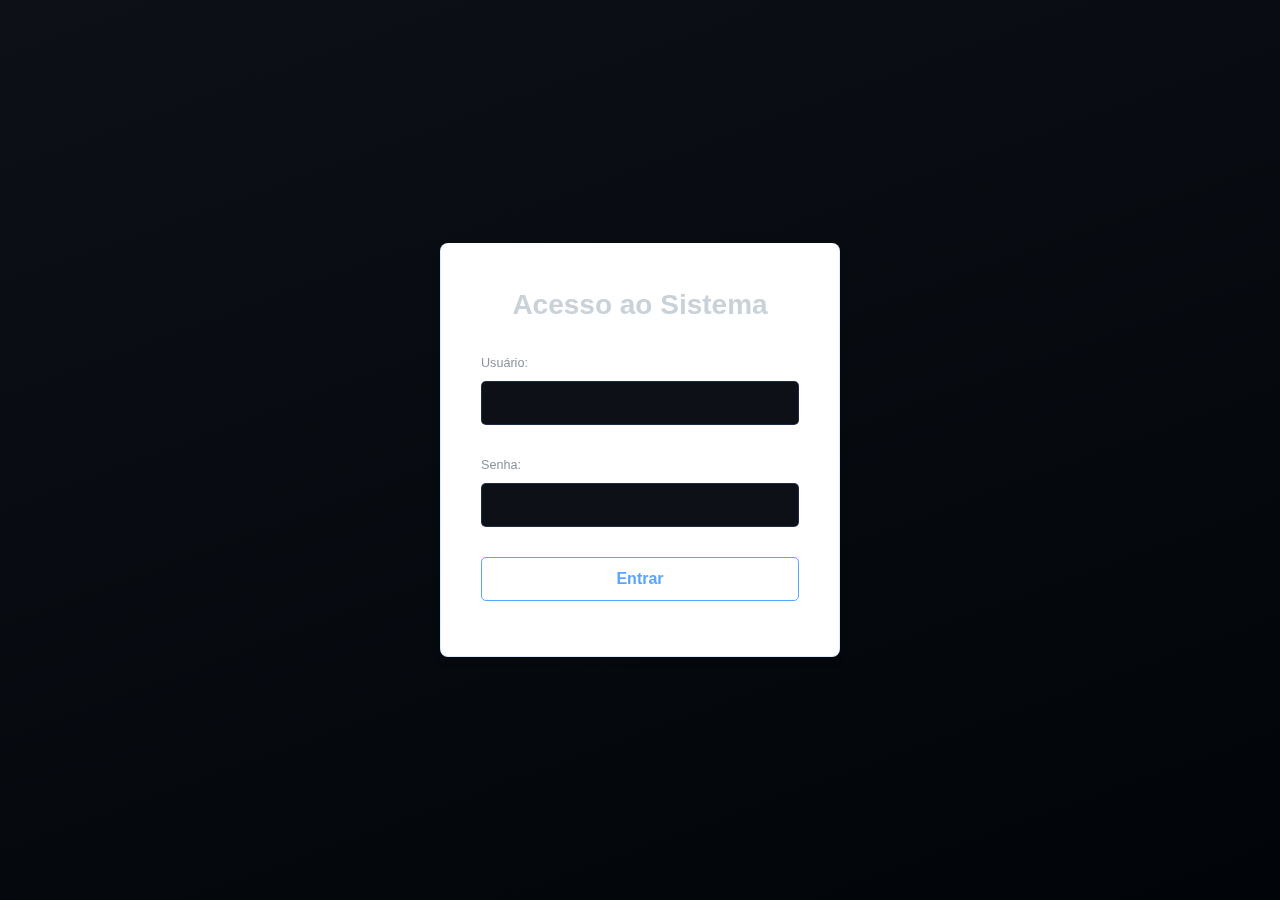
<file: login.html>
<!DOCTYPE html>
<html lang="pt-BR">
<head>
    <meta charset="UTF-8">
    <meta name="viewport" content="width=device-width, initial-scale=1.0">
    <title>Login - Sistema de Controle Integrado</title>
    <link rel="stylesheet" href="style.css">
    <style>
        body.login-body {
            display: flex;
            justify-content: center;
            align-items: center;
            height: 100vh;
            background-color: var(--cor-fundo);
        }
        .login-container {
            padding: 40px;
            background: white;
            box-shadow: 0 4px 8px rgba(0,0,0,0.1);
            border-radius: 8px;
            text-align: center;
            width: 100%;
            max-width: 400px;
            border-top: 4px solid var(--cor-primaria);
        }
        .login-container h1 {
            color: var(--cor-primaria);
            margin-bottom: 25px;
        }
        .login-container .form-group {
            text-align: left;
            margin-bottom: 15px;
        }
        .login-container input[type="text"],
        .login-container input[type="password"] {
            width: 100%;
        }
        .login-container input[type="submit"] {
            width: 100%;
            padding: 12px;
        }
        #login-error {
            color: var(--cor-erro-texto);
            background-color: var(--cor-erro-fundo);
            border: 1px solid var(--cor-erro-borda);
            padding: 10px;
            border-radius: 5px;
            margin-top: 15px;
            display: none;
        }
    </style>
</head>
<body class="login-body">
    <div class="login-container">
        <h1>Acesso ao Sistema</h1>
        <form id="loginForm">
            <div class="form-group">
                <label for="username">Usuário:</label>
                <input type="text" id="username" name="username" required>
            </div>
            <div class="form-group">
                <label for="password">Senha:</label>
                <input type="password" id="password" name="password" required>
            </div>
            <div class="form-group">
                <input type="submit" value="Entrar">
            </div>
        </form>
        <div id="login-error">Usuário ou senha inválidos.</div>
    </div>
    <script src="login.js"></script>
</body>
</html>
</file>
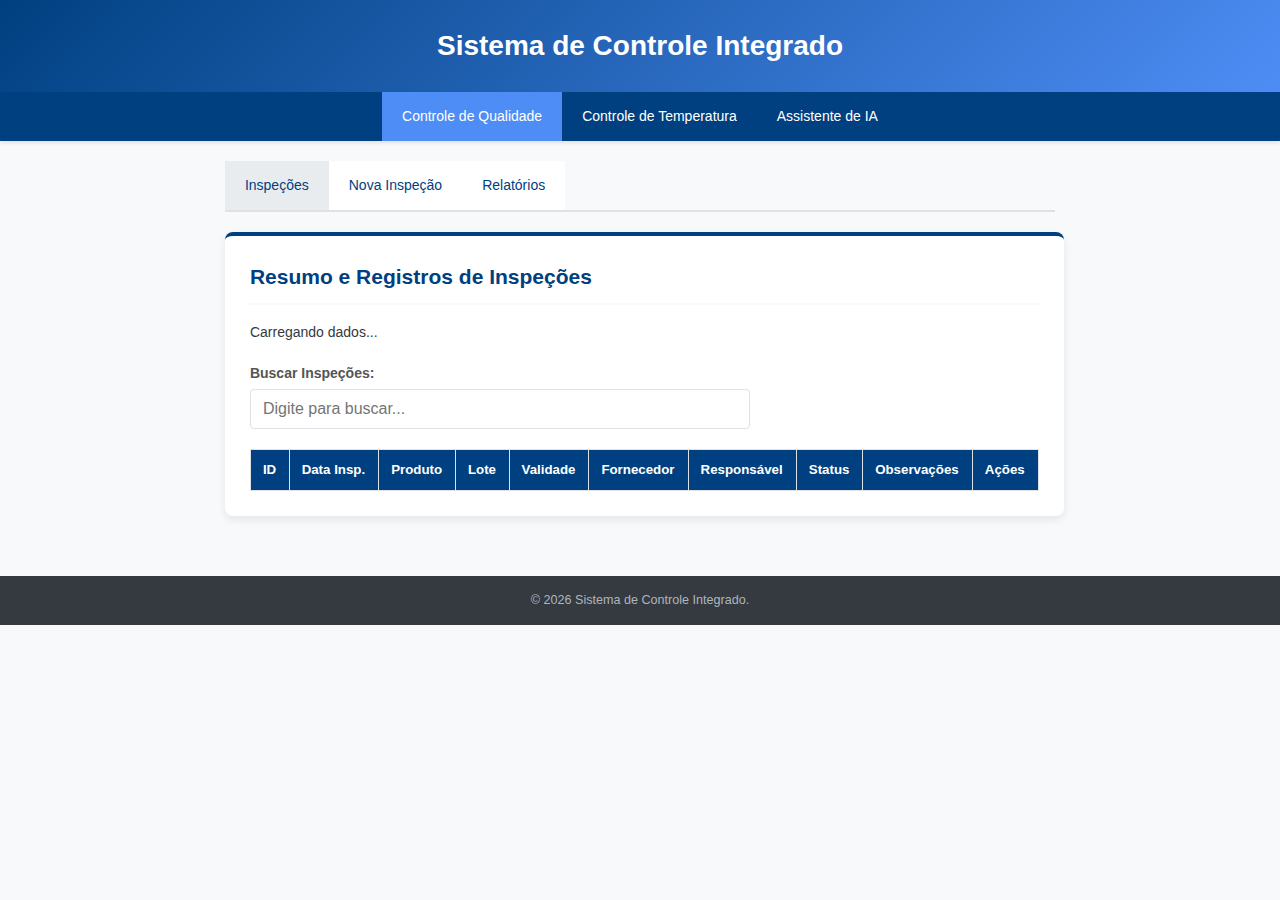
<file: sistema_integrado.html>
<!DOCTYPE html>
<html lang="pt-BR">
<head>
    <meta charset="UTF-8">
    <meta name="viewport" content="width=device-width, initial-scale=1.0">
    <title>Sistema de Controle Integrado</title>
    <style>
        /* CSS COMPLETO (QUALIDADE + TEMPERATURA) */
        :root {
            --cor-primaria: #004080; 
            --cor-secundaria: #4e8df5; 
            --cor-fundo: #f8f9fa;      
            --cor-texto: #343a40;      
            --cor-texto-claro: white;
            --cor-borda: #dee2e6;      
            --cor-sucesso: #28a745;   
            --cor-erro: #dc3545;       
            --cor-aviso: #ffc107;      
            --cor-info: #17a2b8;       
            --cor-ia: #8e44ad; /* Cor para a seção de IA */

            --cor-sucesso-fundo: #d4edda;
            --cor-sucesso-texto: #155724;
            --cor-sucesso-borda: #c3e6cb;
            --cor-erro-fundo: #f8d7da;
            --cor-erro-texto: #721c24;
            --cor-erro-borda: #f5c6cb;
            --cor-aviso-fundo: #fff3cd;
            --cor-aviso-texto: #856404;
            --cor-aviso-borda: #ffeeba;
        }

        body {
            font-family: 'Segoe UI', Tahoma, Geneva, Verdana, sans-serif;
            margin: 0;
            padding: 0;
            background-color: var(--cor-fundo);
            color: var(--cor-texto);
            font-size: 14px;
            line-height: 1.5;
        }

        header {
            background: linear-gradient(135deg, var(--cor-primaria), var(--cor-secundaria));
            color: var(--cor-texto-claro);
            padding: 25px 20px;
            text-align: center;
            box-shadow: 0 2px 4px rgba(0,0,0,0.1);
        }
        header h1 { margin: 0; font-size: 2em; }

        nav {
            display: flex;
            justify-content: center;
            background-color: var(--cor-primaria);
            box-shadow: 0 2px 4px rgba(0,0,0,0.1);
        }
        nav a {
            color: var(--cor-texto-claro);
            padding: 14px 20px;
            text-decoration: none;
            display: block;
            transition: background-color 0.3s ease;
            cursor: pointer;
        }
        nav a:hover, nav a.active {
            background-color: var(--cor-secundaria);
        }

        main {
            padding: 20px;
            display: flex;
            flex-direction: column;
            align-items: center;
            gap: 20px; 
        }

        .card {
            background: white;
            padding: 25px;
            margin: 0; 
            width: 95%;
            max-width: 1200px;
            box-shadow: 0 4px 8px rgba(0,0,0,0.08);
            border-radius: 8px;
            border-top: 4px solid var(--cor-primaria);
        }

        h2 {
            color: var(--cor-primaria);
            border-bottom: 2px solid var(--cor-fundo);
            padding-bottom: 10px;
            margin-top: 0;
        }
        h3 {
            color: var(--cor-secundaria);
            margin-top: 20px;
            margin-bottom: 10px;
        }

        table {
            width: 100%;
            border-collapse: collapse;
            margin-top: 20px;
            table-layout: auto;
            font-size: 0.95em; 
        }
        table, th, td {
            border: 1px solid var(--cor-borda);
            word-wrap: break-word;
        }
        th, td {
            padding: 10px 12px;
            text-align: left;
            vertical-align: top; 
        }
        th {
            background-color: var(--cor-primaria);
            color: var(--cor-texto-claro);
            font-weight: 600;
        }
        tr:nth-child(even) {
            background-color: #f8f9fa; 
        }
        
        .button, .add-button, .action-button {
            display: inline-block; padding: 10px 18px; margin: 5px; background-color: var(--cor-primaria); color: var(--cor-texto-claro);
            text-decoration: none; border-radius: 5px; text-align: center; border: none; cursor: pointer; font-size: 0.95em;
            transition: background-color 0.3s ease, box-shadow 0.3s ease; box-shadow: 0 2px 4px rgba(0,0,0,0.1);
        }
        .button:hover, .add-button:hover, .action-button:hover {
            background-color: var(--cor-secundaria); box-shadow: 0 4px 8px rgba(0,0,0,0.15);
        }
        .action-button.edit { background-color: var(--cor-aviso); color: #333; }
        .action-button.view { background-color: var(--cor-info); }
        .action-button.edit:hover { background-color: #e0a800; }
        .action-button.view:hover { background-color: #138496; }

        footer {
            background-color: #343a40; color: #adb5bd; text-align: center;
            padding: 15px; margin-top: 40px; font-size: 0.9em;
        }
        footer p { margin: 5px 0 0;}

        form {
            display: grid; grid-template-columns: repeat(auto-fit, minmax(250px, 1fr));
            gap: 15px 20px; width: 100%; margin: 20px auto 0; 
        }
        .form-group { display: flex; flex-direction: column; }
        .form-group.full-width { grid-column: 1 / -1; }
        label { margin-bottom: 5px; font-weight: 600; color: #555; }
        input, select, textarea {
            padding: 10px 12px; border: 1px solid var(--cor-borda); border-radius: 4px;
            font-size: 1rem; box-sizing: border-box; width: 100%; transition: border-color 0.3s ease;
        }
        input:focus, select:focus, textarea:focus {
            border-color: var(--cor-secundaria); outline: none; box-shadow: 0 0 0 2px rgba(78, 141, 245, 0.25);
        }
        input[type="submit"], .button.primary {
            background-color: var(--cor-primaria); color: var(--cor-texto-claro); border: none; cursor: pointer;
            padding: 12px 20px; width: auto; justify-self: start; 
        }
        input[type="submit"]:hover, .button.primary:hover { background-color: var(--cor-secundaria); }
        input:read-only:disabled { background-color: #e9ecef; cursor: not-allowed; }
        input[type="submit"]:disabled, .button:disabled { background-color: #ccc; cursor: not-allowed; box-shadow: none; }

        #message-area-notifications {
            padding: 12px 18px; margin: 0 auto 20px auto; width: 95%; max-width: 1200px;
            text-align: center; border-radius: 5px; border: 1px solid transparent;
            box-sizing: border-box; font-weight: 500;
        }
        .message.success { background-color: var(--cor-sucesso-fundo); color: var(--cor-sucesso-texto); border-color: var(--cor-sucesso-borda); }
        .message.error { background-color: var(--cor-erro-fundo); color: var(--cor-erro-texto); border-color: var(--cor-erro-borda); }
        .message.info { background-color: #cfe2ff; color: #084298; border-color: #b6d4fe; }  

        .modal { display: none; position: fixed; z-index: 1000; left: 0; top: 0; width: 100%; height: 100%; overflow: auto; background-color: rgba(0,0,0,0.6); animation: fadeIn 0.3s ease-out; }
        .modal-content { background-color: #fefefe; margin: 5% auto; padding: 25px 30px; border: 1px solid #888; width: 85%; max-width: 750px; border-radius: 8px; position: relative; animation: slideIn 0.4s ease-out; }
        .close-button { color: #aaa; float: right; font-size: 32px; font-weight: bold; position: absolute; top: 10px; right: 20px; line-height: 1; }
        .close-button:hover, .close-button:focus { color: black; text-decoration: none; cursor: pointer; }
        
        /* Estilos específicos */
        #tabela-registros td:nth-child(8) { font-weight: bold; }
        #acaoCorretivaForm { grid-template-columns: 1fr; }
        #acaoCorretivaForm .form-group-grid-2 { display: grid; grid-template-columns: 1fr 1fr; gap: 15px 20px; }
        #relatorios-card { border-top-color: var(--cor-sucesso); } 
        .report-section { margin-bottom: 30px; padding: 15px; background-color: #fdfdfd; border: 1px solid #eee; border-radius: 5px; }
        .report-summary strong { color: var(--cor-primaria); }
        .report-table th { background-color: var(--cor-secundaria); }
        .overdue { color: var(--cor-erro); font-weight: bold; }

        /* Estilos para o Dashboard de Temperatura */
        #dashboard-card { border-top-color: var(--cor-aviso); }
        .dashboard-grid { display: grid; grid-template-columns: repeat(auto-fit, minmax(220px, 1fr)); gap: 15px; margin-top: 15px; }
        .dashboard-item { padding: 15px; border-radius: 5px; color: var(--cor-texto-claro); box-shadow: 0 2px 5px rgba(0,0,0,0.1); }
        .dashboard-item h4 { margin: 0 0 10px 0; font-size: 1.1em; border-bottom: 1px solid rgba(255,255,255,0.3); padding-bottom: 8px; }
        .dashboard-item p { margin: 4px 0; font-size: 1em; }
        .dashboard-item .temp-reading { font-size: 1.8em; font-weight: bold; text-align: right; }
        .dashboard-item .timestamp { font-size: 0.8em; opacity: 0.9; text-align: right; }
        .status-ok { background: linear-gradient(135deg, #2a9d8f, #264653); }
        .status-alerta { background: linear-gradient(135deg, #e76f51, #f4a261); animation: pulse 2s infinite; }
        .status-sem-dados { background: linear-gradient(135deg, #6c757d, #343a40); }
        @keyframes pulse {
            0% { box-shadow: 0 0 0 0 rgba(231, 111, 81, 0.7); }
            70% { box-shadow: 0 0 0 10px rgba(231, 111, 81, 0); }
            100% { box-shadow: 0 0 0 0 rgba(231, 111, 81, 0); }
        }

        /* Estilos para o Card de Informações */
        #info-card { border-top-color: var(--cor-info); }
        .info-content ul { list-style-position: inside; padding-left: 10px; }
        .info-content li { margin-bottom: 8px; }

        /* Estilos para a Tabela de Temperatura */
        .status-cell-ok { background-color: var(--cor-sucesso-fundo); color: var(--cor-sucesso-texto); font-weight: bold; text-align: center; }
        .status-cell-alerta { background-color: var(--cor-erro-fundo); color: var(--cor-erro-texto); font-weight: bold; text-align: center; }
        
        @keyframes fadeIn { from { opacity: 0; } to { opacity: 1; } }
        @keyframes slideIn { from { transform: translateY(-50px); opacity: 0; } to { transform: translateY(0); opacity: 1; } }

        @media screen and (max-width: 992px) {
            #tabela-registros thead, #tabela-temperatura thead { display: none; }
            #tabela-registros tr, #tabela-temperatura tr { display: block; margin-bottom: 15px; border-radius: 5px; border: 1px solid var(--cor-borda); box-shadow: 0 2px 4px rgba(0,0,0,0.05); }
            #tabela-registros td, #tabela-temperatura td { display: block; text-align: right; border: none; border-bottom: 1px dotted var(--cor-borda); position: relative; padding-left: 50%; }
            #tabela-registros tr td:last-child, #tabela-temperatura tr td:last-child { border-bottom: none; }
            #tabela-registros td::before, #tabela-temperatura td::before {
                content: attr(data-label); position: absolute; left: 10px; width: 45%; padding-right: 10px;
                white-space: nowrap; text-align: left; font-weight: bold; color: var(--cor-primaria);
            }
        }
    </style>
</head>
<body>
    <header>
        <h1>Sistema de Controle Integrado</h1>
    </header>
    <nav id="main-nav">
        <a data-section="qualidade" class="active">Controle de Qualidade</a>
        <a data-section="temperatura">Controle de Temperatura</a>
        <a data-section="ia">Assistente de IA</a>
    </nav>

    <main>
        <div id="message-area-notifications" style="display: none;"></div>
        
        <div id="secao-qualidade" style="display: none;">
            <nav id="qualidade-nav" style="background-color: #f8f9fa; justify-content: flex-start; box-shadow: none; border-bottom: 2px solid var(--cor-borda); margin-bottom: 20px;">
                <a href="#" data-card="resumo-card" class="sub-nav-link active" style="color: var(--cor-primaria); background-color: white;">Inspeções</a>
                <a href="#" data-card="formulario-card" class="sub-nav-link" style="color: var(--cor-primaria); background-color: white;">Nova Inspeção</a>
                <a href="#" data-card="relatorios-card" class="sub-nav-link" style="color: var(--cor-primaria); background-color: white;">Relatórios</a>
            </nav>

            <div class="card" id="resumo-card">
                <h2>Resumo e Registros de Inspeções</h2>
                <div id="resumo" aria-live="polite"><p>Carregando dados...</p></div>
                <div class="form-group" style="max-width: 500px; margin: 20px 0;">
                    <label for="filtro-tabela">Buscar Inspeções:</label>
                    <input type="text" id="filtro-tabela" placeholder="Digite para buscar...">
                </div>
                <table id="tabela-registros">
                    <thead><tr><th>ID</th><th>Data Insp.</th><th>Produto</th><th>Lote</th><th>Validade</th><th>Fornecedor</th><th>Responsável</th><th>Status</th><th>Observações</th><th>Ações</th></tr></thead>
                    <tbody></tbody>
                </table>
            </div>

            <div class="card" id="formulario-card" style="display: none;">
                <h2>Novo Registro de Inspeção de Qualidade</h2>
                <form id="registroForm">
                    <div class="form-group"><label for="data">Data da Inspeção:</label><input type="date" id="data" name="data" required></div>
                    <div class="form-group"><label for="produto">Produto:</label><input type="text" id="produto" name="produto" list="produtos-list" required><datalist id="produtos-list"><option value="Dipirona Gotas 20ml"><option value="Amoxicilina 500mg Comp."></datalist></div>
                    <div class="form-group"><label for="lote">Número do Lote:</label><input type="text" id="lote" name="lote" required></div>
                    <div class="form-group"><label for="validade">Data de Validade:</label><input type="date" id="validade" name="validade" required></div>
                    <div class="form-group"><label for="fornecedor">Fornecedor:</label><input type="text" id="fornecedor" name="fornecedor" list="fornecedores-list"><datalist id="fornecedores-list"><option value="MCW."><option value="Dimeva"></datalist></div>
                    <div class="form-group"><label for="responsavel">Responsável pela Inspeção:</label><input type="text" id="responsavel" name="responsavel" required></div>
                    <div class="form-group"><label for="status">Status da Inspeção:</label><select id="status" name="status" required><option value="Conforme">Conforme</option><option value="Não Conforme">Não Conforme</option></select></div>
                    <div class="form-group full-width"><label for="observacoes">Observações:</label><textarea id="observacoes" name="observacoes" rows="3" required></textarea></div>
                    <div class="form-group full-width"><input type="submit" value="Salvar Inspeção"></div>
                </form>
            </div>

            <div class="card" id="relatorios-card" style="display: none;">
                <h2>Relatórios de Qualidade</h2>
                <button id="generateReportBtn" class="button primary">Gerar/Atualizar Relatórios</button>
                <div id="report-content" style="margin-top: 20px;"><p>Clique no botão para gerar os relatórios.</p></div>
            </div>
        </div>

        <div id="secao-temperatura" style="display: none;">
            <div class="card" id="dashboard-card">
                <h2>Dashboard de Temperatura</h2>
                <div id="dashboard-content" class="dashboard-grid"><p>Carregando status...</p></div>
            </div>
            <div class="card" id="info-card">
                <h2>Princípios do Controle de Temperatura de Termolábeis</h2>
                <div class="info-content">
                    <p>O controle de temperatura é vital para garantir a eficácia e segurança de produtos termolábeis.</p>
                    <h4>Faixas Padrão de Armazenamento:</h4>
                    <ul>
                        <li><strong>Refrigerado (Geladeira/Câmara Fria):</strong> <strong>2°C a 8°C</strong>.</li>
                        <li><strong>Ambiente Climatizado:</strong> <strong>15°C a 25°C</strong>.</li>
                        <li><strong>Congelado (Freezer):</strong> <strong>-25°C a -15°C</strong>.</li>
                    </ul>
                    <p>Qualquer desvio (excursão de temperatura) deve ser documentado e uma ação corretiva iniciada.</p>
                </div>
            </div>
            <div class="card" id="registro-temperatura-card">
                <h2>Novo Registro de Temperatura e Umidade</h2>
                <form id="temperaturaForm">
                     <div class="form-group"><label for="equipamento">Equipamento / Área:</label><select id="equipamento" name="equipamento" required><option value="">-- Selecione --</option><option value="Geladeira 01">Geladeira 01 (2°C a 8°C)</option><option value="Câmara Fria A">Câmara Fria A (2°C a 8°C)</option><option value="Freezer -20°C">Freezer -20°C (-25°C a -15°C)</option><option value="Estoque Climatizado">Estoque Climatizado (15°C a 25°C)</option></select></div>
                     <div class="form-group"><label for="temperatura">Temperatura Medida (°C):</label><input type="number" step="0.1" id="temperatura" name="temperatura" placeholder="Ex: 4.5" required></div>
                     <div class="form-group"><label for="umidade">Umidade Relativa Medida (%):</label><input type="number" step="1" id="umidade" name="umidade" placeholder="Ex: 55 (Opcional)"></div>
                     <div class="form-group"><label for="responsavelTemp">Responsável:</label><input type="text" id="responsavelTemp" name="responsavelTemp" required></div>
                     <div class="form-group full-width"><label for="obsTemp">Observações:</label><textarea id="obsTemp" name="obsTemp" rows="2"></textarea></div>
                     <div class="form-group full-width"><input type="submit" value="Salvar Registro"></div>
                </form>
            </div>
            <div class="card" id="historico-card">
                <h2>Histórico de Registros de Temperatura</h2>
                <table id="tabela-temperatura">
                    <thead><tr><th>Data e Hora</th><th>Equipamento/Área</th><th>Temp. (°C)</th><th>Umidade (%)</th><th>Status</th><th>Responsável</th><th>Observações</th></tr></thead>
                    <tbody id="tabela-temperatura-body"></tbody>
                </table>
            </div>
        </div>
        
        <div id="secao-ia" style="display: none;">
             <div class="card" id="ia-card" style="border-top-color: var(--cor-ia);">
                <h2>Assistente de IA</h2>
                <p>Faça uma pergunta ou peça ajuda para analisar dados. A IA tem acesso aos dados de inspeções e pode ajudar a identificar tendências ou causas-raiz.</p>
                <div class="form-group full-width">
                    <label for="ia-prompt">Sua pergunta:</label>
                    <textarea id="ia-prompt" rows="4" placeholder="Ex: Qual a causa raiz mais comum para não conformidades em inspeções de produtos farmacêuticos?"></textarea>
                </div>
                <div class="form-group">
                    <button id="ask-ia-btn" class="button" style="background-color: var(--cor-ia);">Enviar para IA</button>
                </div>
                <div id="ia-response" style="margin-top: 20px; background-color: #f8f9fa; padding: 15px; border-radius: 5px; display: none;">
                    <h4>Resposta da IA:</h4>
                    <p id="ia-response-text" style="white-space: pre-wrap; line-height: 1.6;">Aguardando...</p>
                </div>
            </div>
        </div>


        <div id="acaoCorretivaModal" class="modal">
            </div>

    </main>
    <footer>
        &copy; <span id="currentYear"></span> Sistema de Controle Integrado.
    </footer>

    <script>
        document.addEventListener('DOMContentLoaded', () => {

            // ===================================================================
            // INÍCIO: LÓGICA DE NAVEGAÇÃO PRINCIPAL E SEÇÕES
            // ===================================================================

            const mainNavLinks = document.querySelectorAll('#main-nav a');
            const secoes = document.querySelectorAll('#secao-qualidade, #secao-temperatura, #secao-ia');
            const qualidadeNavLinks = document.querySelectorAll('#qualidade-nav a');
            const qualidadeCards = document.querySelectorAll('#secao-qualidade .card');

            function showMainSection(sectionName) {
                secoes.forEach(secao => {
                    secao.style.display = secao.id === `secao-${sectionName}` ? 'block' : 'none';
                });
                mainNavLinks.forEach(link => {
                    link.classList.toggle('active', link.dataset.section === sectionName);
                });
            }

            function showQualidadeCard(cardId) {
                qualidadeCards.forEach(card => {
                    card.style.display = card.id === cardId ? 'block' : 'none';
                });
                qualidadeNavLinks.forEach(link => {
                    link.classList.toggle('active', link.dataset.card === cardId);
                    link.style.backgroundColor = link.classList.contains('active') ? '#e9ecef' : 'white';
                });
            }
            
            mainNavLinks.forEach(link => {
                link.addEventListener('click', (e) => {
                    e.preventDefault();
                    showMainSection(link.dataset.section);
                });
            });

            qualidadeNavLinks.forEach(link => {
                link.addEventListener('click', (e) => {
                    e.preventDefault();
                    showQualidadeCard(link.dataset.card);
                });
            });

            // ===================================================================
            // INÍCIO: CÓDIGO DO CONTROLE DE QUALIDADE (EXISTENTE)
            // ===================================================================
            const mockQualidade = {
                registros: [{ id: 1, data: '2025-05-01', produto: 'Dipirona Gotas 20ml', lote: 'LOTE001', validade: '2027-04-30', fornecedor: 'Medquimica', responsavel: 'Ana', status: 'Conforme', observacoes: 'Rotina.' }],
                acoesCorretivas: [], proximoIdRegistro: 2, proximoIdAC: 1
            };
            let registrosQualidade = JSON.parse(localStorage.getItem('registrosQualidade')) || mockQualidade.registros;
            let acoesCorretivasQualidade = JSON.parse(localStorage.getItem('acoesCorretivasQualidade')) || mockQualidade.acoesCorretivas;
            let proximoIdRegistroQualidade = parseInt(localStorage.getItem('proximoIdRegistroQualidade')) || mockQualidade.proximoIdRegistro;
            let proximoIdACQualidade = parseInt(localStorage.getItem('proximoIdACQualidade')) || mockQualidade.proximoIdAC;
            
            // Suas funções de qualidade (salvarDadosQualidade, fetchAndRenderRegistrosQualidade, etc.) continuam aqui...
            // O código foi omitido para focar na adição da IA, mas deve ser mantido no seu arquivo.


            // ===================================================================
            // INÍCIO: CÓDIGO DO CONTROLE DE TEMPERATURA (EXISTENTE)
            // ===================================================================
            // Suas variáveis e funções de temperatura (faixasDeTemperatura, renderizarTabelaTemperatura, etc.) continuam aqui...
            // O código foi omitido para focar na adição da IA, mas deve ser mantido no seu arquivo.


            // ===================================================================
            // INÍCIO: CÓDIGO DO ASSISTENTE DE IA (NOVO)
            // ===================================================================

            const apiKey = "AIzaSyAVcilvlR4fTTEVguJJeRbRTSpn8bGrHhc"; // SUA CHAVE DE API
            const askIAButton = document.getElementById('ask-ia-btn');
            const iaPromptTextarea = document.getElementById('ia-prompt');
            const iaResponseDiv = document.getElementById('ia-response');
            const iaResponseText = document.getElementById('ia-response-text');

            /**
             * ATENÇÃO: AVISO DE SEGURANÇA
             * Armazenar a chave de API diretamente no código do lado do cliente (frontend)
             * é ALTAMENTE INSEGURO e não é recomendado para aplicações em produção.
             * Um invasor poderia facilmente encontrar e roubar sua chave, gerando custos.
             *
             * O ideal é que as chamadas para a API da IA sejam feitas a partir de um
             * servidor (backend), que mantém a chave segura.
             *
             * Este exemplo é apenas para fins didáticos e de demonstração local.
            */

            async function getAIResponse(prompt) {
                // Exemplo usando a API do Google Gemini. A URL e o corpo da requisição
                // podem precisar de adaptação dependendo do serviço de IA exato.
                const url = `https://generativelanguage.googleapis.com/v1beta/models/gemini-pro:generateContent?key=${apiKey}`;

                iaResponseDiv.style.display = 'block';
                iaResponseText.textContent = 'Pensando...';
                askIAButton.disabled = true;
                askIAButton.textContent = 'Aguarde...';

                // Para um contexto mais rico, podemos enviar os dados atuais do sistema para a IA
                const contextoDoSistema = `
                    Contexto do Sistema de Qualidade:
                    - Total de Inspeções: ${registrosQualidade.length}
                    - Registros Recentes: ${JSON.stringify(registrosQualidade.slice(-5))}
                `;
                
                const promptCompleto = `${contextoDoSistema}\n\nPergunta do Usuário: ${prompt}`;

                try {
                    const response = await fetch(url, {
                        method: 'POST',
                        headers: { 'Content-Type': 'application/json' },
                        body: JSON.stringify({
                            "contents": [{ "parts": [{ "text": promptCompleto }] }]
                        })
                    });

                    if (!response.ok) {
                        const errorData = await response.json();
                        throw new Error(`Erro na API: ${errorData.error.message}`);
                    }

                    const data = await response.json();
                    if (data.candidates && data.candidates.length > 0) {
                        const text = data.candidates[0].content.parts[0].text;
                        iaResponseText.textContent = text; // Mostra a resposta
                    } else {
                        iaResponseText.textContent = "Não foi possível obter uma resposta da IA. A resposta recebida estava vazia.";
                    }

                } catch (error) {
                    console.error("Erro ao chamar a API de IA:", error);
                    iaResponseText.textContent = `Ocorreu um erro ao contatar a IA. Verifique o console do navegador (F12) para mais detalhes. (Mensagem: ${error.message})`;
                } finally {
                    askIAButton.disabled = false;
                    askIAButton.textContent = 'Enviar para IA';
                }
            }

            askIAButton.addEventListener('click', () => {
                const prompt = iaPromptTextarea.value;
                if (prompt.trim()) {
                    getAIResponse(prompt);
                } else {
                    displayMessage('Por favor, digite uma pergunta para a IA.', 'error');
                }
            });

            // ===================================================================
            // FIM: CÓDIGO DO ASSISTENTE DE IA
            // ===================================================================


            // ===================================================================
            // INÍCIO: FUNÇÕES GLOBAIS E INICIALIZAÇÃO
            // ===================================================================
            function displayMessage(message, type, duration = 4000) {
                // ... (sua função de displayMessage existente)
            }
            document.getElementById('currentYear').textContent = new Date().getFullYear();

            // --- Inicialização ---
            showMainSection('qualidade');
            showQualidadeCard('resumo-card');
            // Suas funções de inicialização existentes (fetchAndRenderRegistrosQualidade, renderizarTabelaTemperatura, etc.)
            // devem ser mantidas e chamadas aqui.
        });
    </script>
</body>
</html>
</file>
<file: style.css>
:root {
    /* Paleta de Cores - Novo Tema Dark */
    --cor-fundo-gradiente: linear-gradient(160deg, #0d1117, #010409);
    --cor-primaria-neon: #58a6ff; /* Azul GitHub */
    --cor-secundaria-glow: #e3b341; /* Dourado/Amarelo */
    --cor-texto-principal: #c9d1d9;
    --cor-texto-secundario: #8b949e;
    --cor-container-fundo: rgba(22, 27, 34, 0.8);
    --cor-container-borda: rgba(88, 166, 255, 0.2);
    --cor-sucesso: #28a745;
    --cor-erro: #dc3545;
    --cor-foco-glow: rgba(88, 166, 255, 0.3);

    /* Cores para mensagens de status */
    --cor-sucesso-fundo: rgba(40, 167, 69, 0.15);
    --cor-sucesso-texto: #81c784;
    --cor-sucesso-borda: rgba(40, 167, 69, 0.5);
    --cor-erro-fundo: rgba(220, 53, 69, 0.15);
    --cor-erro-texto: #ef9a9a;
    --cor-erro-borda: rgba(220, 53, 69, 0.5);
}

*, *::before, *::after {
    box-sizing: border-box;
    margin: 0;
    padding: 0;
}

body {
    font-family: 'Inter', 'Segoe UI', Tahoma, Geneva, Verdana, sans-serif;
    background: var(--cor-fundo-gradiente);
    color: var(--cor-texto-principal);
    font-size: 14px;
    line-height: 1.6;
    min-height: 100vh;
}

/* Layout da página de Login */
.login-page-body {
    display: flex;
    justify-content: center;
    align-items: center;
    height: 100vh;
}

.login-container {
    padding: 40px;
    background: var(--cor-container-fundo);
    backdrop-filter: blur(10px);
    box-shadow: 0 8px 32px rgba(0, 0, 0, 0.3);
    border-radius: 12px;
    border: 1px solid var(--cor-container-borda);
    text-align: center;
    width: 100%;
    max-width: 400px;
}

.login-container h1 {
    color: #ffffff;
    margin-bottom: 30px;
    font-weight: 700;
    font-size: 2em;
}

/* Layout Principal da Aplicação */
header {
    background-color: #0d1117; /* Ajustado para o novo fundo */
    color: #ffffff;
    padding: 10px 30px; /* Padding ajustado */
    box-shadow: 0 4px 15px rgba(0, 0, 0, 0.2);
    border-bottom: 1px solid var(--cor-container-borda);
    display: flex;
    justify-content: space-between;
    align-items: center;
}
header h1 { margin: 0; font-size: 1.6em; } /* Fonte ajustada */

/* --- BARRA DE NAVEGAÇÃO SUPERIOR - ESTILO MODIFICADO --- */
nav {
    display: flex;
    justify-content: flex-start; /* Alinha itens à esquerda */
    background-color: #161b22; /* Cor de fundo da navegação */
    box-shadow: 0 2px 4px rgba(0,0,0,0.2);
    border-bottom: 1px solid var(--cor-container-borda); /* Borda inferior para separação */
}

nav a {
    color: var(--cor-texto-secundario); /* Texto com cor secundária */
    padding: 14px 20px;
    text-decoration: none;
    display: block;
    transition: background-color 0.3s ease, color 0.3s ease; /* Transição de fundo e cor */
    border-bottom: none; /* Remove a borda inferior padrão */
    font-weight: 500;
}

nav a:hover {
    color: var(--cor-texto-principal);
    background-color: rgba(88, 166, 255, 0.1); /* Fundo azul claro no hover */
}

nav a.active {
    color: var(--cor-primaria-neon);
    background-color: transparent;
    border-bottom: 2px solid var(--cor-primaria-neon); /* Destaque para o item ativo */
}


main {
    padding: 20px;
    display: flex;
    flex-direction: column;
    align-items: center;
    gap: 20px;
}

.card {
    background: var(--cor-container-fundo);
    backdrop-filter: blur(10px);
    padding: 25px;
    width: 95%;
    max-width: 1200px;
    box-shadow: 0 8px 32px rgba(0, 0, 0, 0.3);
    border-radius: 12px;
    border: 1px solid var(--cor-container-borda);
}

h2 {
    color: var(--cor-primaria-neon);
    border-bottom: 1px solid var(--cor-container-borda);
    padding-bottom: 10px;
    margin-top: 0;
    margin-bottom: 20px;
    font-weight: 600;
}

h3 {
    color: var(--cor-texto-principal);
    font-weight: 500;
    margin-top: 20px;
    margin-bottom: 15px;
}

/* Estilo de Formulários */
form {
    display: grid;
    grid-template-columns: repeat(auto-fit, minmax(250px, 1fr));
    gap: 15px 20px;
    width: 100%;
}
.form-group { display: flex; flex-direction: column; }
.form-group.full-width { grid-column: 1 / -1; }

label {
    margin-bottom: 8px;
    font-weight: 500;
    color: var(--cor-texto-secundario);
    font-size: 0.9em;
}

input, select, textarea {
    padding: 12px 15px;
    background-color: #0d1117;
    border: 1px solid var(--cor-container-borda);
    border-radius: 5px;
    color: var(--cor-texto-principal);
    font-size: 1rem;
    font-family: 'Inter', sans-serif;
    transition: all 0.3s ease;
}

input:focus, select:focus, textarea:focus {
    outline: none;
    border-color: var(--cor-primaria-neon);
    box-shadow: 0 0 0 3px var(--cor-foco-glow);
}
select option {
    background-color: #0d1117;
    color: var(--cor-texto-principal);
}

/* Botões */
input[type="submit"], .button, .add-button, .action-button, .button-logout {
    padding: 10px 20px;
    border-radius: 5px;
    color: var(--cor-primaria-neon);
    font-size: 1rem;
    font-weight: 600;
    cursor: pointer;
    transition: all 0.3s ease;
    border: 1px solid var(--cor-primaria-neon);
    background: transparent;
}

input[type="submit"]:hover, .button:hover, .add-button:hover, .action-button:hover, .button-logout:hover {
    background-color: var(--cor-primaria-neon);
    color: #0d1117;
    box-shadow: 0 0 15px var(--cor-foco-glow);
}

/* Tabelas */
table {
    width: 100%;
    border-collapse: collapse;
    margin-top: 20px;
}
th, td {
    padding: 12px 15px;
    text-align: left;
    border-bottom: 1px solid var(--cor-container-borda);
}
th {
    color: var(--cor-primaria-neon);
    font-weight: 600;
    text-transform: uppercase;
    font-size: 0.85em;
    letter-spacing: 0.5px;
}
tbody tr {
    transition: background-color 0.3s ease;
}
tbody tr:hover {
    background-color: rgba(88, 166, 255, 0.05);
}

/* Mensagens de Notificação */
#message-area-notifications {
    padding: 12px 18px;
    margin: 0 auto 20px auto;
    width: 95%;
    max-width: 1200px;
    text-align: center;
    border-radius: 5px;
    border: 1px solid transparent;
    font-weight: 500;
}
.message.success { background-color: var(--cor-sucesso-fundo); color: var(--cor-sucesso-texto); border-color: var(--cor-sucesso-borda); }
.message.error { background-color: var(--cor-erro-fundo); color: var(--cor-erro-texto); border-color: var(--cor-erro-borda); }

/* Footer */
footer {
    color: var(--cor-texto-secundario);
    text-align: center;
    padding: 20px;
    margin-top: 40px;
    font-size: 0.9em;
    border-top: 1px solid var(--cor-container-borda);
}

/* --- MODO DE FOCO --- */
/* Adiciona esta classe ao body para ocultar o cabeçalho e a navegação */
body.focus-mode header,
body.focus-mode nav#main-nav {
    display: none;
}

/* Estilos para o container dos botões de ação do formulário */
.form-actions {
    grid-column: 1 / -1; /* Ocupa a largura total no grid do formulário */
    display: flex;
    gap: 15px;
    margin-top: 10px;
}

/* Estilo para botões de cancelar */
.button.cancel {
    background: transparent;
    border-color: var(--cor-texto-secundario);
    color: var(--cor-texto-secundario);
}
.button.cancel:hover {
    background: var(--cor-texto-secundario);
    color: #0d1117;
}

/* --- ESTILOS DO KANBAN BOARD --- */
.kanban-board {
    display: flex;
    gap: 15px;
    overflow-x: auto; /* Permite rolagem horizontal se as colunas não couberem */
    padding-bottom: 15px;
}

.kanban-column {
    flex: 1;
    min-width: 280px;
    max-width: 300px;
    background-color: #010409;
    border-radius: 8px;
    padding: 10px;
    display: flex;
    flex-direction: column;
}

.column-title {
    font-size: 1rem;
    font-weight: 600;
    color: var(--cor-texto-secundario);
    padding: 5px 8px 15px 8px;
    text-align: left;
}

.card-list {
    flex-grow: 1;
    min-height: 100px; /* Espaço mínimo para soltar cartões */
    border-radius: 5px;
    transition: background-color 0.2s ease;
}

.card-list.drag-over {
    background-color: rgba(88, 166, 255, 0.1); /* Destaque ao arrastar sobre a coluna */
}

.add-card-btn {
    background: transparent;
    border: none;
    color: var(--cor-texto-secundario);
    padding: 10px;
    border-radius: 5px;
    text-align: left;
    cursor: pointer;
    transition: background-color 0.3s, color 0.3s;
}

.add-card-btn:hover {
    background-color: rgba(255, 255, 255, 0.1);
    color: var(--cor-texto-principal);
}


/* --- ESTILOS DO CARTÃO TRELLO --- */
.trello-style-card {
    background: #0d1117;
    border: 1px solid var(--cor-container-borda);
    border-radius: 8px;
    padding: 15px;
    margin-bottom: 10px;
    cursor: pointer;
    transition: box-shadow 0.2s ease, border-color 0.2s ease;
}

.trello-style-card:hover {
    border-color: var(--cor-primaria-neon);
}

.trello-style-card.dragging {
    opacity: 0.5;
    transform: rotate(3deg);
}

.trello-style-card h2 {
    color: var(--cor-texto-principal);
    border: none;
    font-size: 1.1rem; /* Tamanho ajustado para o cartão */
    margin: 0 0 10px 0;
    padding: 0;
}

.trello-style-card .trello-labels {
    display: flex;
    flex-wrap: wrap;
    gap: 5px;
    margin-bottom: 10px;
}
.trello-style-card .trello-label {
    padding: 2px 8px;
    font-size: 0.75rem;
    background-color: var(--cor-secundaria-glow);
    color: #010409;
    border-radius: 10px;
    font-weight: bold;
}


/* --- ESTILOS DO MODAL (PAINEL DE DETALHES) --- */
.modal-overlay {
    position: fixed;
    top: 0;
    left: 0;
    width: 100%;
    height: 100%;
    background-color: rgba(0, 0, 0, 0.6);
    backdrop-filter: blur(5px);
    display: flex;
    justify-content: center;
    align-items: center;
    z-index: 1000;
}

.modal-content {
    background-color: #161b22;
    width: 95%;
    max-width: 800px;
    height: 90vh;
    border-radius: 12px;
    box-shadow: 0 10px 40px rgba(0,0,0,0.4);
    position: relative;
    padding: 25px 35px;
    display: flex;
    flex-direction: column;
    border: 1px solid var(--cor-container-borda);
}

#modal-card-content {
    overflow-y: auto;
    height: 100%;
    padding-right: 15px; /* Espaço para a barra de rolagem */
}

.modal-close-btn {
    position: absolute;
    top: 15px;
    right: 15px;
    background: transparent;
    border: none;
    color: var(--cor-texto-secundario);
    font-size: 2rem;
    cursor: pointer;
    line-height: 1;
}

/* Estilos para o conteúdo dentro do modal */
#modal-card-content h2 {
    font-size: 1.8rem;
    color: var(--cor-primaria-neon);
    border: none;
    padding: 0;
    margin-bottom: 20px;
}

.modal-section {
    margin-bottom: 30px;
}

.modal-section h3 {
    font-size: 1.1rem;
    color: var(--cor-texto-secundario);
    margin-bottom: 10px;
    font-weight: 600;
}

#modal-description-display p {
    line-height: 1.7;
    white-space: pre-wrap; /* Preserva quebras de linha */
}

#modal-description-display, #modal-description-edit {
    display: flex;
    flex-direction: column;
}

#modal-description-edit textarea {
    min-height: 120px;
    margin-bottom: 10px;
}

/* Estilos para Comentários */
.comments-section {
    margin-top: 30px;
}
#comment-list {
    list-style: none;
    padding: 0;
    margin: 0;
}
.comment-item {
    display: flex;
    gap: 15px;
    margin-bottom: 20px;
}
.comment-avatar {
    width: 36px;
    height: 36px;
    background-color: var(--cor-secundaria-glow);
    border-radius: 50%;
    color: #010409;
    font-weight: bold;
    display: flex;
    align-items: center;
    justify-content: center;
    flex-shrink: 0;
}
.comment-body p {
    margin: 0;
    background-color: #0d1117;
    padding: 10px 15px;
    border-radius: 8px;
    white-space: pre-wrap;
    border: 1px solid var(--cor-container-borda);
}
.comment-body .comment-meta {
    font-size: 0.8rem;
    color: var(--cor-texto-secundario);
    margin-top: 5px;
}
#comment-form textarea {
    width: 100%;
    min-height: 80px;
    margin-bottom: 10px;
}
</file>
